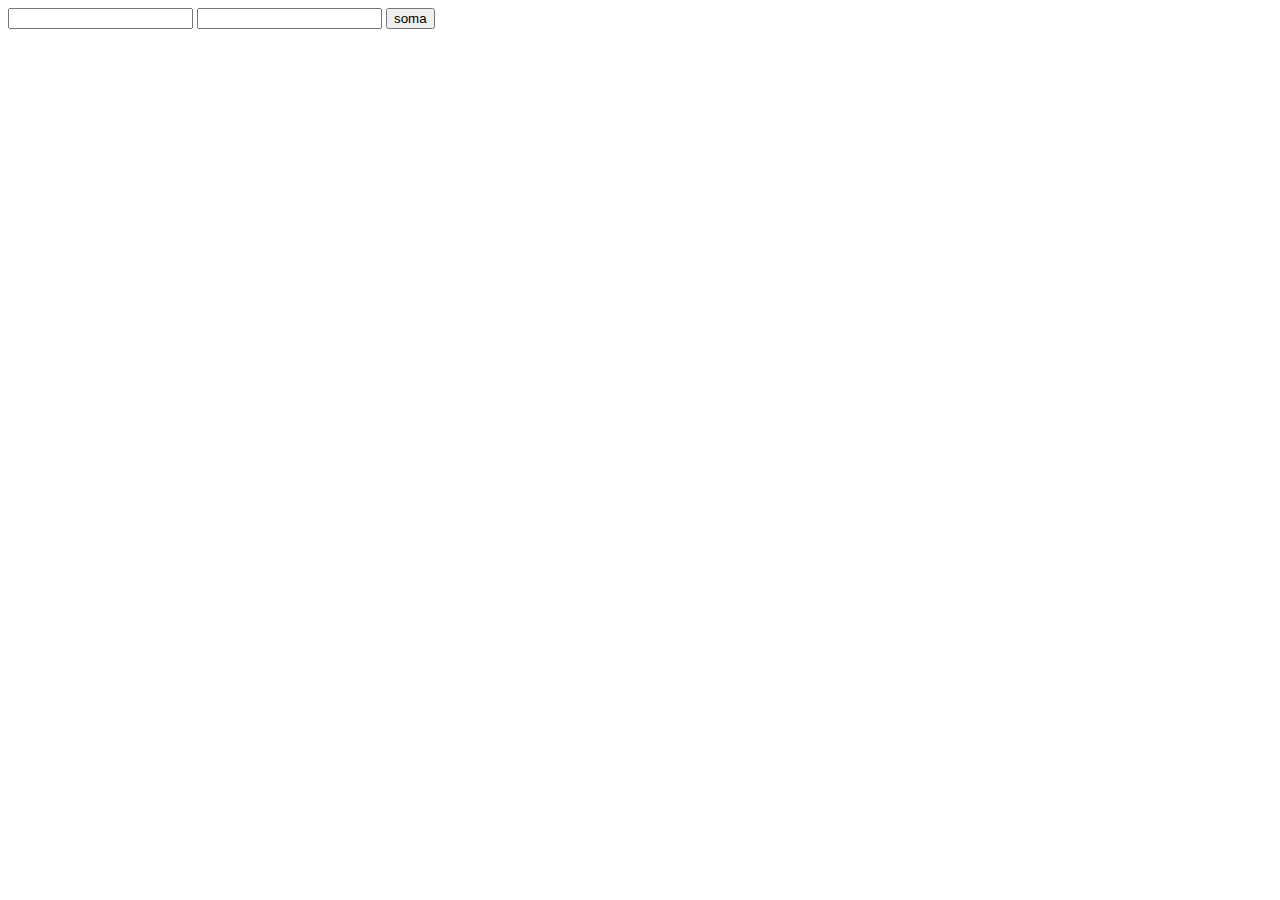
<file: teste-js/t3/index.html>
<!DOCTYPE html>
<html lang="en">
<head>
    <meta charset="UTF-8">
    <meta name="viewport" content="width=device-width, initial-scale=1.0">
    <title>Document</title>
</head>
<body>
    <input type="text" id="numero1">
    <input type="text" id="numero2">
    <button id="somar">soma</button>
    <script src="./script.js"></script>
</body>
</html>
</file>
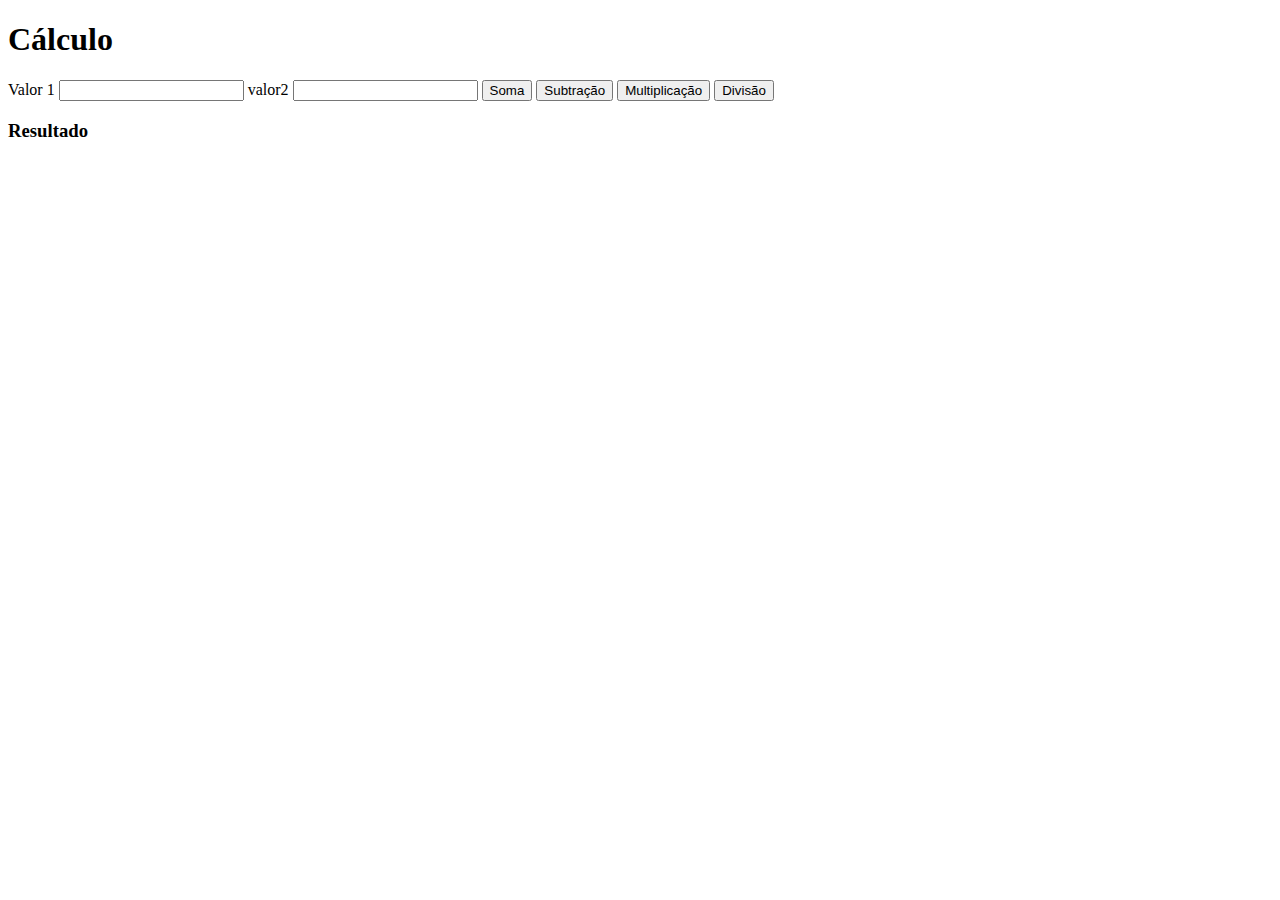
<file: calc.html>
<!DOCTYPE html>
<html lang="en">
<head>
    <meta charset="UTF-8">
    <meta name="viewport" content="width=device-width, initial-scale=1.0">
    <title>Document</title>
</head>
<body>
    <h1>Cálculo</h1>
    <label for="">Valor 1</label>
    <input type="text" id="valor1">
    <label for="">valor2</label>
    <input type="text" id="valor2">
    <button id="soma">Soma</button>
    <button id="subtracao">Subtração</button>
    <button id="multiplicacao">Multiplicação</button>
    <button id="divisao">Divisão</button>
    <h3 id="resultado">Resultado</h3>
    <script src="./calc.js"></script>
</body>
</html>
</file>
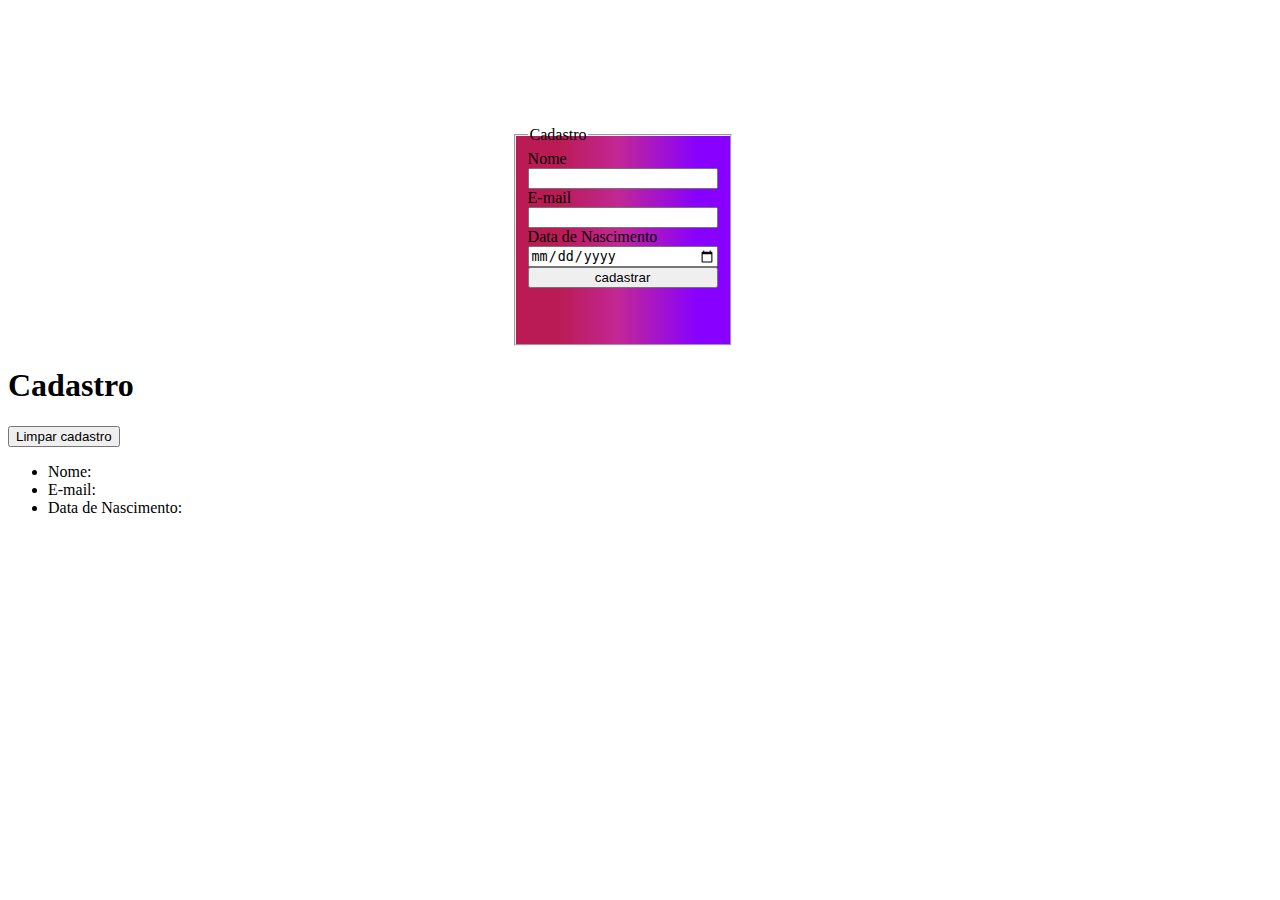
<file: foms.html>
<!DOCTYPE html>
<html lang="en">
<head>
    <meta charset="UTF-8">
    <meta name="viewport" content="width=device-width, initial-scale=1.0">
    <link rel="stylesheet" href="forms.css">
    <title>Document</title>
</head>
<body>
    
    <fieldset>
        <legend>Cadastro</legend>
        <label for="">Nome</label>
        <input type="text" id="nome">
        <label for="">E-mail</label>
        <input type="text" id="email">
        <label for="">Data de Nascimento</label>
        <input type="date" name="" id="data">
        <button id="cadastro">cadastrar</button>
    </fieldset>
     <h1>Cadastro</h1>
     <button id="limpar">Limpar cadastro</button>
     <ul>
        <li id="lnome">Nome:</li>
        <li id="lemail">E-mail:</li>
        <li id="ldata">Data de Nascimento:</li>
    </ul>
    <script src="./forms.js"></script>
</body>
</html>
</file>
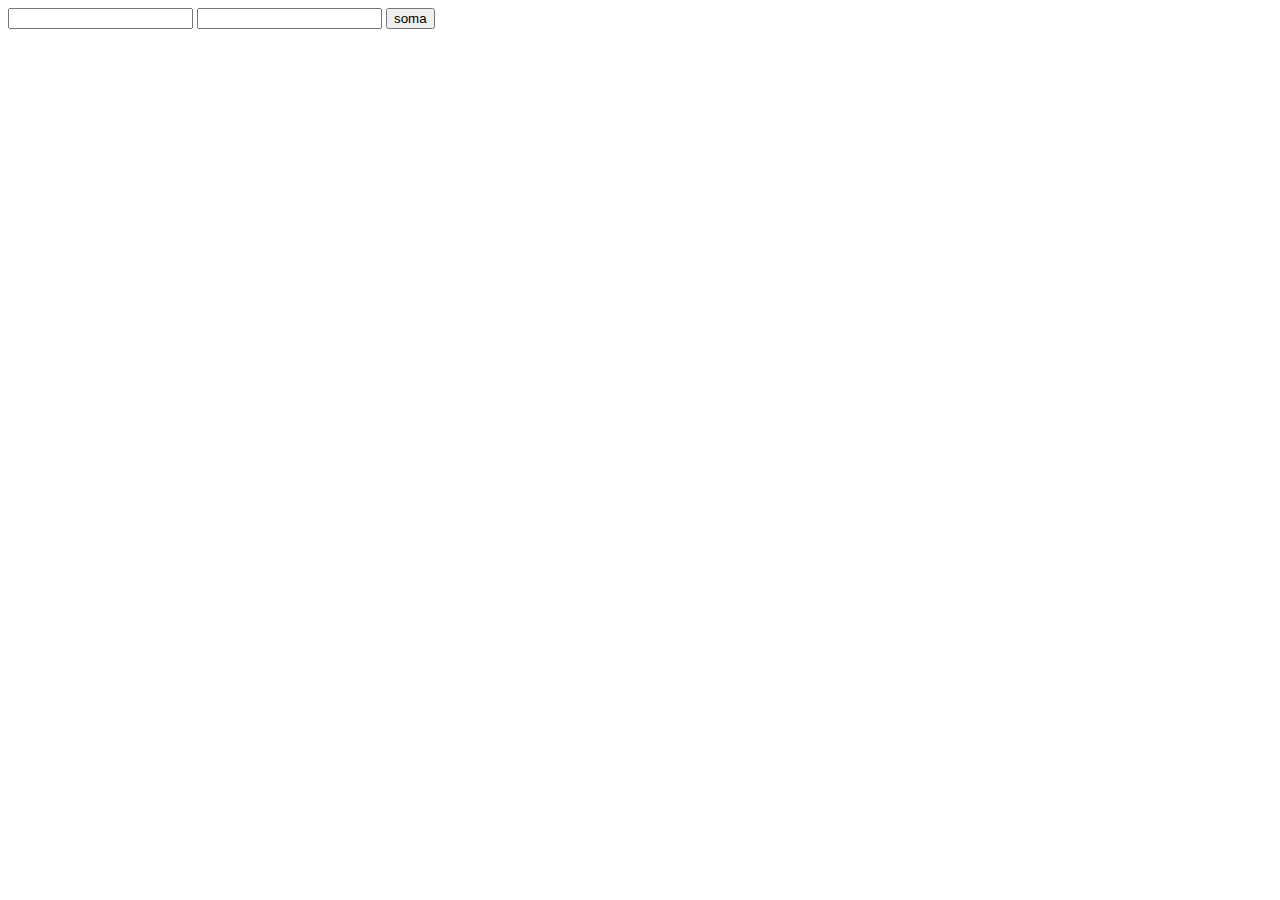
<file: index3.html>
<!DOCTYPE html>
<html lang="en">
<head>
    <meta charset="UTF-8">
    <meta name="viewport" content="width=device-width, initial-scale=1.0">
    <title>Document</title>
</head>
<body>
    <input type="text" id="numero1">
    <input type="text" id="numero2">
    <button id="somar">soma</button>
    <script src="./script3.js"></script>
</body>
</html>
</file>
<file: forms.css>
fieldset{
    width: 190px;
    height: 200px;
    margin-left: 40%;
    margin-top: 10%;
    background: rgb(187,27,84);
    background: linear-gradient(90deg, rgba(187,27,84,1) 20%, rgba(194,39,149,1) 48%, rgba(136,0,255,1) 85%);
    display: flex;
    flex-flow: wrap column;
}
</file>
